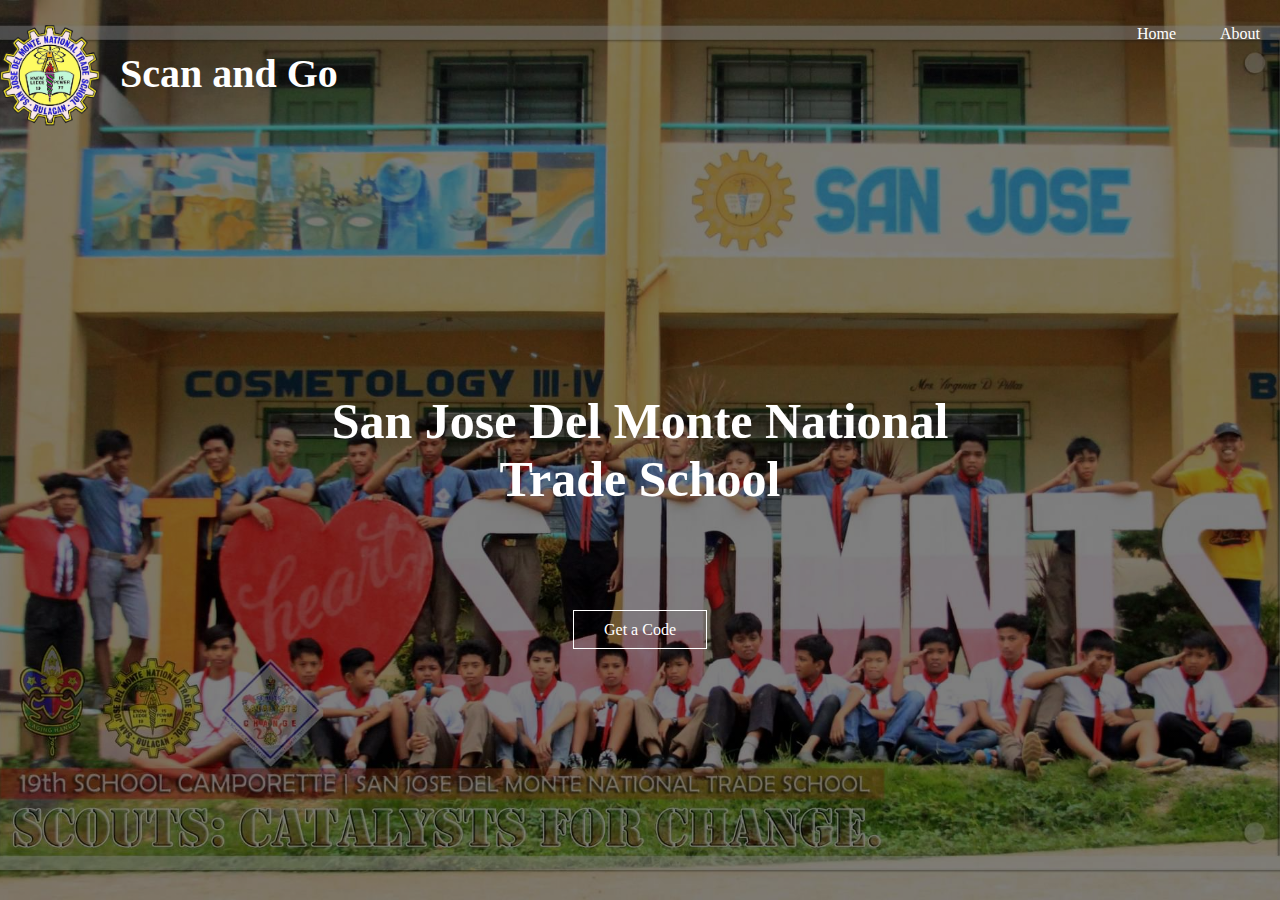
<file: New folder/index.html>
<!DOCTYPE html>
<html>
<head>
	<meta charset="utf-8">
	<title>San Jose Del Monte National Trade School</title>	
	<link rel="stylesheet" type="text/css" href="css/style.css">
</head>
<body>
    <header>
    	<div class="main">
    		<div class="logo">
    			<img src="logo1.png">
    		</div>
    		<ul> 
    			<li class="active"></li>
    			<li><a href="#Banner">Home</a></li>    	
          <li><a href="file:///C:/Users/Bausa%20IntegratedFarm/Documents/Rodel/About/index.html">About</a></li>   

    	   </ul>
    	</div>

    	<div class="title">
    		<h1>San Jose Del Monte National Trade School</h1>
    	</div>

      <div class="About">
        <h1>Scan and Go</h1>
      </div>
      
      <div class="button">
      	<a href="file:///C:/Users/Bausa%20IntegratedFarm/Documents/Rodel/qrcode-js-master/index.html" class="btn">Get a Code</a>

      </div>
      
  
</body>
</html>
</file>
<file: New folder/css/style.css>
*{
	margin: 0;
	padding: 0;
	box-sizing: border-box;
	font-family: Century Gothic;
}

header{

	background-image:linear-gradient(rgba(0,0,0,0.5),rgba(0,0,0,0.5)), url(../trade.jpg);
	height: 100vh;
	background-size: cover;
	background-position: center;

}

ul{
	float: right;
	list-style-type: none;
    margin-top: 25px;
}

ul li{
 
   display: inline-block;
}

ul li a{
   text-decoration: none;
   color: #fff;
   padding: 5px 20px;
   border: 1px solid #transparent;
   transition: 0.6s ease;

}

ul li a:hover{
	background-color: #fff;
	color: #000;
}
ul li.active a{
	background-color: #fff;
	color: #000;

}
.logo img{
    float: left;
    width: 100px;	
    height: auto;
    margin-top: 25px;

}

. main{
	max-width: 1200px;
	margin: auto;
}
.title{
   position: absolute;
   top: 50%;
   left: 50%;
   transform: translate(-50%, -50%);
}
.title h1{
	color: #fff;
	font-size: 50px;
	display: flex;
	text-align: center;	
	position: relative;
	justify-content: space-between;
}

.button{
   position: absolute;
   top: 70%;
   left: 50%;
   transform: translate(-50%, -50%);
}
.About{
	float: left;
	margin-left: 20px;
	margin-top: 50px;
	height: auto;
   color: #fff;
	font-size: 20px;
	
}
.btn{
	border: 1px solid #fff;
	padding: 10px 30px;
	color: #fff;
	text-decoration:none;
	transition: 0.7s ease;
}
.btn:hover{
    background-color: #fff;
    color: #000;
}
</file>
